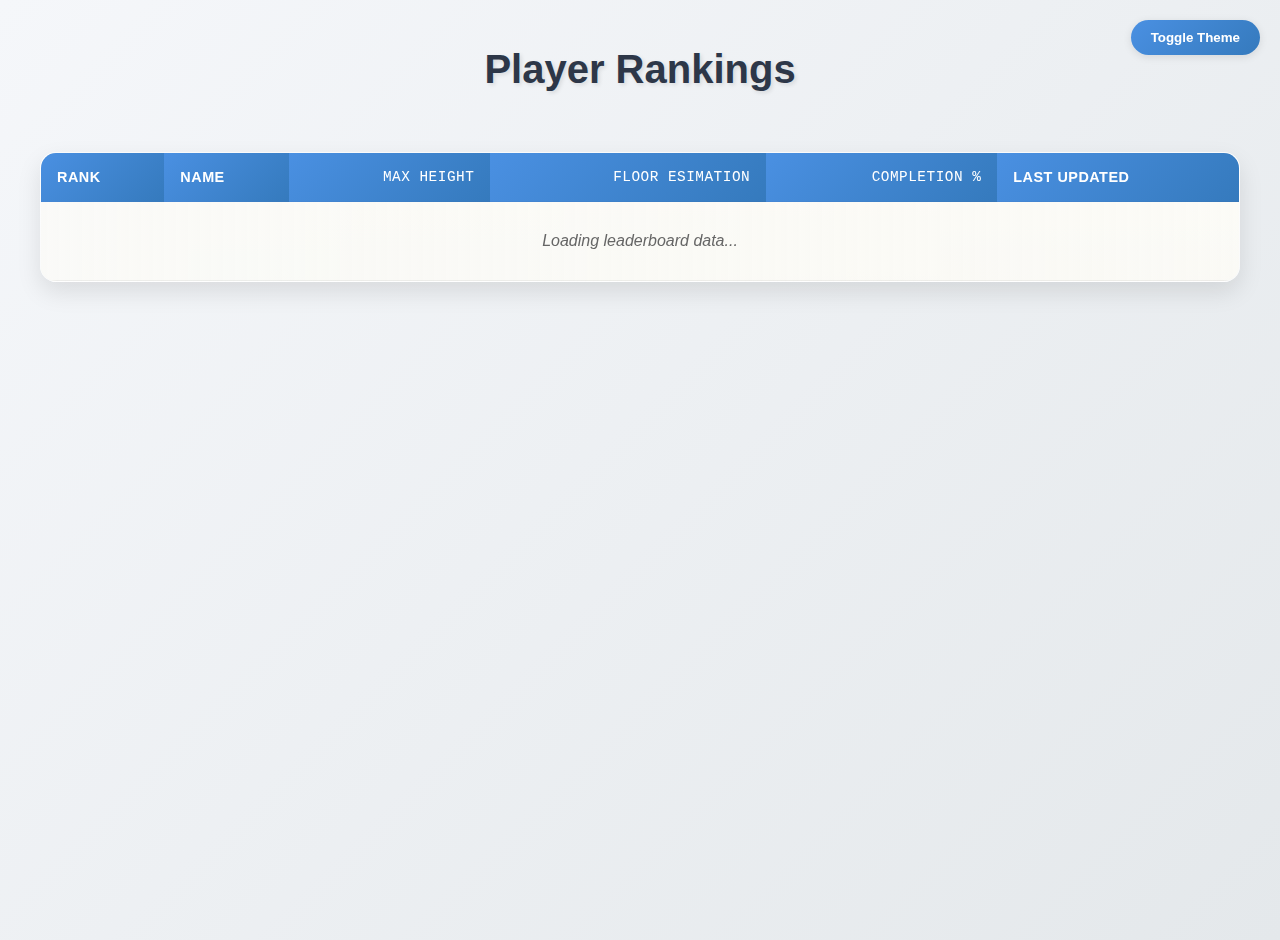
<file: index.html>
<!DOCTYPE html>
<html lang="en">
<head>
    <meta charset="UTF-8">
    <meta name="viewport" content="width=device-width, initial-scale=1.0">
    <title>Leaderboard</title>
    <link rel="stylesheet" href="style.css">
</head>
<body>
    <button class="theme-toggle" onclick="toggleTheme()">Toggle Theme</button>
    <h1>Player Rankings</h1>
    <div class="leaderboard">
        <table id="leaderboardTable">
            <thead>
                <tr>
                    <th>Rank</th>
                    <th>Name</th>
                    <th class="height">Max Height</th>
                    <th class="height">Floor Esimation</th>
                    <th class="height">Completion %</th>
                    <th>Last Updated</th>
                </tr>
            </thead>
            <tbody id="leaderboardBody">
                <tr>
                    <td colspan="6" class="loading">Loading leaderboard data...</td>
                </tr>
            </tbody>
        </table>
    </div>
    <script src="script.js"></script>
</body>
</html>
</file>
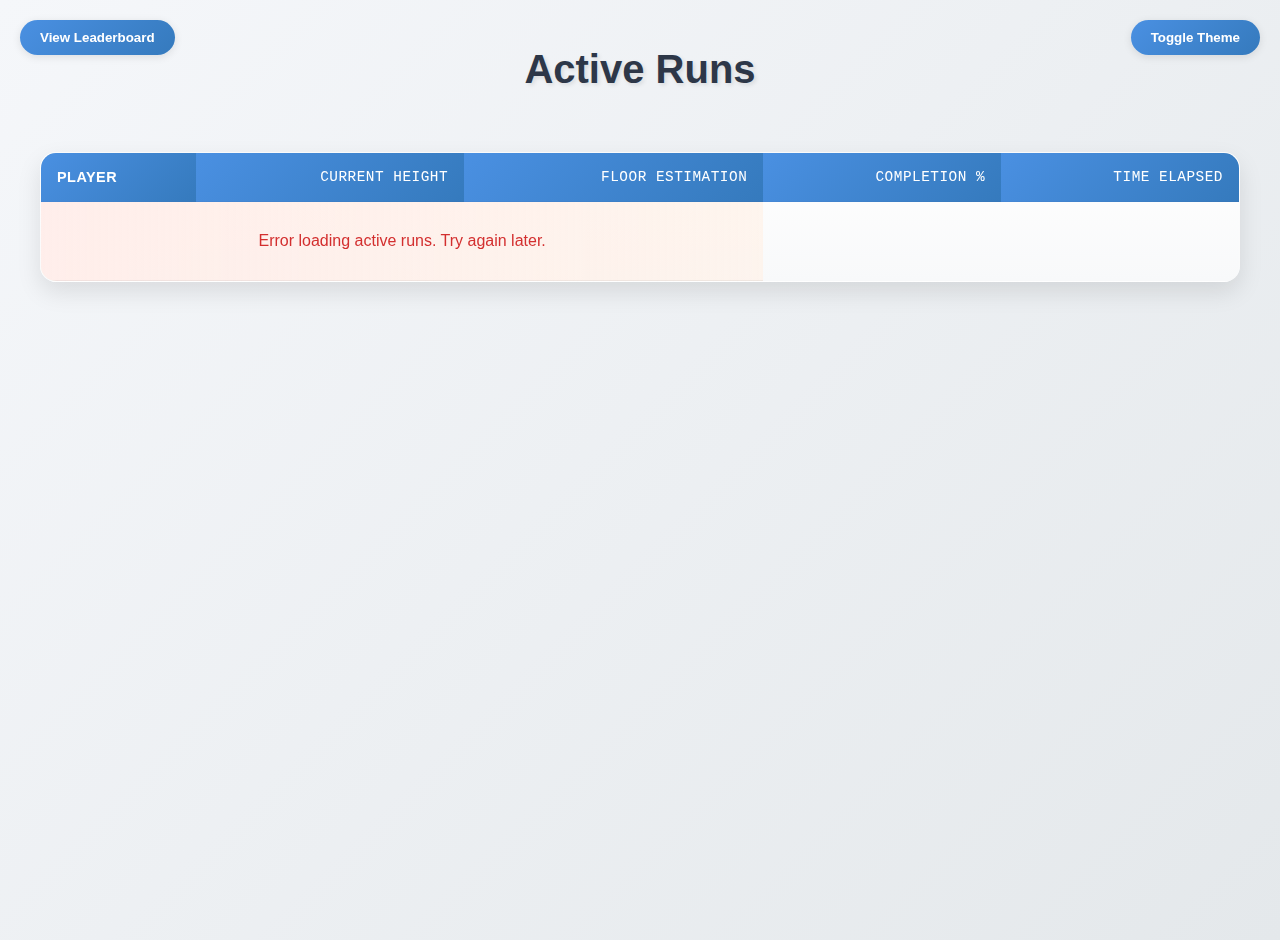
<file: active.html>
<!DOCTYPE html>
<html lang="en">
    <head>
        <meta charset="UTF-8" />
        <meta name="viewport" content="width=device-width, initial-scale=1.0" />
        <title>Active Runs</title>
        <link rel="stylesheet" href="style.css" />
    </head>
    <body>
        <button class="theme-toggle" onclick="toggleTheme()">Toggle Theme</button>
        <button class="nav-button" onclick="location.href='index.html'">View Leaderboard</button>
        <h1>Active Runs</h1>

        <div class="leaderboard">
            <table id="leaderboardTable">
                <thead>
                    <tr>
                        <th>Player</th>
                        <th class="height">Current Height</th>
                        <th class="height">Floor Estimation</th>
                        <th class="height">Completion %</th>
                        <th class="height">Time Elapsed</th>
                    </tr>
                </thead>

                <tbody id="leaderboardBody">
                    <tr>
                        <td colspan="3" class="loading">Loading active runs...</td>
                        <td colspan="5" class="loading">Loading active runs...</td>
                    </tr>
                </tbody>
            </table>
        </div>

        <script type="module" src="active.js"></script>
    </body>
</html>
</file>
<file: style.css>
:root {
    --bg-gradient-light: linear-gradient(135deg, #f5f7fa 0%, #e4e8eb 100%);
    --bg-gradient-dark: linear-gradient(135deg, #1a202c 0%, #2d3748 100%);
    --card-bg-light: linear-gradient(to bottom, #ffffff 0%, #f8f9fa 100%);
    --card-bg-dark: linear-gradient(to bottom, #2d3748 0%, #1a202c 100%);
    --text-color-light: #2d3748;
    --text-color-dark: #e2e8f0;
    --border-color-light: rgba(255, 255, 255, 0.18);
    --border-color-dark: rgba(255, 255, 255, 0.1);
    --hover-bg-light: rgba(240, 247, 255, 0.8);
    --hover-bg-dark: rgba(28, 33, 41, 0.8);
    --even-row-light: rgba(249, 250, 251, 0.8);
    --even-row-dark: rgba(45, 55, 72, 0.3);
    --shadow-color-light: rgba(0, 0, 0, 0.1);
    --shadow-color-dark: rgba(0, 0, 0, 0.3);
}

body {
    font-family: "Segoe UI", Arial, sans-serif;
    max-width: 1200px;
    margin: 0 auto;
    padding: 20px;
    background: var(--bg-gradient-light);
    min-height: 100vh;
    transition: all 0.3s ease;
}

body.dark-mode {
    background: var(--bg-gradient-dark);
    color: var(--text-color-dark);
}

h1 {
    text-align: center;
    color: var(--text-color-light);
    font-size: 2.5em;
    margin-bottom: 1.5em;
    text-shadow: 2px 2px 4px rgba(0, 0, 0, 0.1);
}

.dark-mode h1 {
    color: var(--text-color-dark);
    text-shadow: 2px 2px 4px rgba(0, 0, 0, 0.3);
}

.leaderboard {
    background: var(--card-bg-light);
    border-radius: 16px;
    box-shadow: 0 10px 25px var(--shadow-color-light);
    overflow: hidden;
    border: 1px solid var(--border-color-light);
    backdrop-filter: blur(12px);
    transition: all 0.3s ease;
}

.dark-mode .leaderboard {
    background: var(--card-bg-dark);
    box-shadow: 0 10px 25px var(--shadow-color-dark);
    border-color: var(--border-color-dark);
}

table {
    width: 100%;
    border-collapse: separate;
    border-spacing: 0;
}

th,
td {
    padding: 16px;
    text-align: left;
    border-bottom: 1px solid rgba(0, 0, 0, 0.05);
    transition: all 0.2s ease;
}

.dark-mode td {
    border-bottom-color: rgba(255, 255, 255, 0.05);
    color: var(--text-color-dark);
}

th {
    background: linear-gradient(135deg, #4a90e2 0%, #357abd 100%);
    color: white;
    font-weight: 600;
    text-transform: uppercase;
    letter-spacing: 0.5px;
    font-size: 0.9em;
}

.dark-mode th {
    background: linear-gradient(135deg, #2d3748 0%, #1a202c 100%);
}

tr:nth-child(even) {
    background: linear-gradient(to right, var(--even-row-light), rgba(249, 250, 251, 0.4));
}

.dark-mode tr:nth-child(even) {
    background: linear-gradient(to right, var(--even-row-dark), rgba(45, 55, 72, 0.1));
}

.rank {
    font-weight: bold;
    width: 50px;
    text-align: center;
    font-size: 1.1em;
}

.height {
    text-align: right;
    font-family: "Consolas", monospace;
    font-weight: 500;
}

.loading {
    text-align: center;
    padding: 30px;
    font-style: italic;
    color: #666;
    background: linear-gradient(to right, var(--even-row-light), rgba(249, 250, 251, 0.4));
}

.dark-mode .loading {
    color: #a0aec0;
    background: linear-gradient(to right, var(--even-row-dark), rgba(45, 55, 72, 0.1));
}

.error {
    text-align: center;
    padding: 30px;
    color: #d32f2f;
    background: linear-gradient(to right, rgba(255, 235, 235, 0.8), rgba(255, 235, 235, 0.4));
}

.dark-mode .error {
    color: #f56565;
    background: linear-gradient(to right, rgba(45, 55, 72, 0.8), rgba(45, 55, 72, 0.4));
}

/* Top 3 styling with gradients */
tr:nth-child(1) {
    background: linear-gradient(to right, rgba(255, 250, 230, 0.8), rgba(255, 250, 230, 0.4));
}
tr:nth-child(2) {
    background: linear-gradient(to right, rgba(247, 250, 252, 0.8), rgba(247, 250, 252, 0.4));
}
tr:nth-child(3) {
    background: linear-gradient(to right, rgba(255, 245, 235, 0.8), rgba(255, 245, 235, 0.4));
}

.dark-mode tr:nth-child(1) {
    background: linear-gradient(to right, rgba(45, 55, 72, 0.9), rgba(45, 55, 72, 0.5));
}
.dark-mode tr:nth-child(2) {
    background: linear-gradient(to right, rgba(45, 55, 72, 0.8), rgba(45, 55, 72, 0.4));
}
.dark-mode tr:nth-child(3) {
    background: linear-gradient(to right, rgba(45, 55, 72, 0.7), rgba(45, 55, 72, 0.3));
}

tr:nth-child(1) .rank {
    color: transparent;
    background: linear-gradient(45deg, #ffd700, #ffed4a);
    -webkit-background-clip: text;
    background-clip: text;
    font-weight: 800;
}
tr:nth-child(2) .rank {
    color: transparent;
    background: linear-gradient(45deg, #c0c0c0, #e5e7eb);
    -webkit-background-clip: text;
    background-clip: text;
    font-weight: 800;
}
tr:nth-child(3) .rank {
    color: transparent;
    background: linear-gradient(45deg, #cd7f32, #dba572);
    -webkit-background-clip: text;
    background-clip: text;
    font-weight: 800;
}

/* Theme toggle button */
.theme-toggle {
    position: fixed;
    top: 20px;
    right: 20px;
    padding: 10px 20px;
    border-radius: 20px;
    border: none;
    background: linear-gradient(135deg, #4a90e2 0%, #357abd 100%);
    color: white;
    cursor: pointer;
    font-family: "Segoe UI", Arial, sans-serif;
    font-weight: 600;
    transition: all 0.3s ease;
    box-shadow: 0 2px 8px rgba(0, 0, 0, 0.1);
}

.theme-toggle:hover {
    transform: translateY(-2px);
    box-shadow: 0 4px 12px rgba(0, 0, 0, 0.2);
}

.dark-mode .theme-toggle {
    background: linear-gradient(135deg, #2d3748 0%, #1a202c 100%);
    box-shadow: 0 2px 8px rgba(0, 0, 0, 0.3);
}

.nav-button {
    position: fixed;
    top: 20px;
    left: 20px;
    padding: 10px 20px;
    border-radius: 20px;
    border: none;
    background: linear-gradient(135deg, #4a90e2 0%, #357abd 100%);
    color: white;
    cursor: pointer;
    font-family: "Segoe UI", Arial, sans-serif;
    font-weight: 600;
    transition: all 0.3s ease;
    box-shadow: 0 2px 8px rgba(0, 0, 0, 0.1);
    /*commment*/
}

.nav-button:hover {
    transform: translateY(-2px);
    box-shadow: 0 4px 12px rgba(0, 0, 0, 0.2);
}

.dark-mode .nav-button {
    background: linear-gradient(135deg, #2d3748 0%, #1a202c 100%);
    box-shadow: 0 2px 8px rgba(0, 0, 0, 0.3);
}

.position-change {
    display: inline-flex;
    align-items: center;
    margin-left: 8px;
    font-size: 0.9em;
    font-weight: normal;
}

.position-up {
    color: #10b981;
}

.position-down {
    color: #ef4444;
}

.dark-mode .position-up {
    color: #34d399;
}

.dark-mode .position-down {
    color: #f87171;
}

tr:hover {
    background: linear-gradient(to right, var(--hover-bg-light), rgba(240, 247, 255, 0.4));
    /*transform: translateX(4px);*/
}

.dark-mode tr:hover {
    background: linear-gradient(to right, var(--hover-bg-dark), rgba(45, 55, 72, 0.4));
}
</file>
